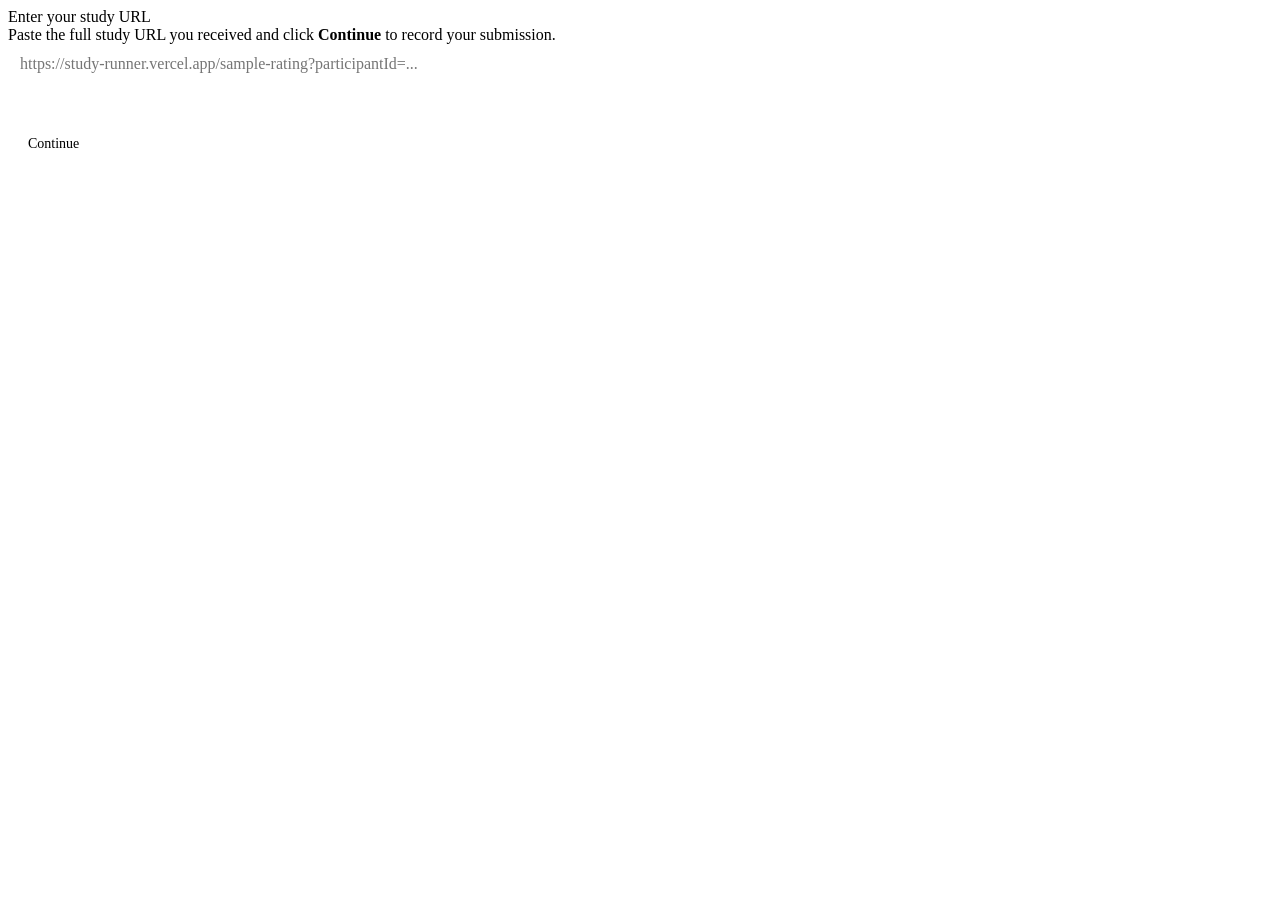
<file: index.html>
<!DOCTYPE html>
<html lang="en">
<head>
  <meta charset="UTF-8" />
  <meta name="viewport" content="width=device-width, initial-scale=1" />
  <title>Study Runner – Enter URL</title>
  <meta name="description" content="Paste your study URL to record your submission." />

  <!-- Exact same CSS as the original study-runner app -->
  <link rel="stylesheet" href="https://study-runner.vercel.app/_next/static/css/b8f00d98c96b8caa.css" data-precedence="next" />

  <!-- Preload the exact same Fellix fonts used by study-runner -->
  <link rel="preload" href="https://study-runner.vercel.app/_next/static/media/75b6334742445b89-s.p.woff2" as="font" crossorigin="" type="font/woff2" />
  <link rel="preload" href="https://study-runner.vercel.app/_next/static/media/8a6b3d49ef575236-s.p.woff2" as="font" crossorigin="" type="font/woff2" />
  <link rel="preload" href="https://study-runner.vercel.app/_next/static/media/fe237bab4483b496-s.p.woff2" as="font" crossorigin="" type="font/woff2" />
  <link rel="shortcut icon" href="https://study-runner.vercel.app/favicon-hume.ico" />
</head>
<body class="min-h-screen font-sans antialiased __variable_3c45cb">

  <main class="flex min-h-screen w-full flex-col items-center p-8">
    <div class="flex h-screen w-full max-w-[800px] flex-col items-start justify-start gap-4">

      <div class="text-2xl font-bold sm:text-3xl">Enter your study URL</div>

      <div class="break-all text-base sm:text-lg">
        Paste the full study URL you received and click <strong>Continue</strong> to record your submission.
      </div>

      <form id="url-form" style="width:100%;display:flex;flex-direction:column;gap:0.75rem;" novalidate>
        <input
          type="text"
          id="study-url"
          name="study-url"
          placeholder="https://study-runner.vercel.app/sample-rating?participantId=..."
          autocomplete="off"
          spellcheck="false"
          style="
            width: 100%;
            border: 1px solid hsl(var(--border));
            border-radius: var(--radius);
            background-color: hsl(var(--background));
            color: hsl(var(--foreground));
            font-family: inherit;
            font-size: 1rem;
            line-height: 1.5rem;
            padding: 0.5rem 0.75rem;
            outline: none;
            box-sizing: border-box;
          "
        />
        <div id="error-msg" style="color:hsl(var(--destructive));font-size:0.875rem;min-height:1.25rem;"></div>
        <button
          type="submit"
          id="submit-btn"
          style="
            align-self: flex-start;
            background-color: hsl(var(--primary));
            color: hsl(var(--primary-foreground));
            border: none;
            border-radius: var(--radius);
            font-family: inherit;
            font-size: 0.875rem;
            font-weight: 500;
            padding: 0.5rem 1.25rem;
            cursor: pointer;
            transition: opacity 0.15s;
          "
          onmouseover="this.style.opacity='0.85'"
          onmouseout="this.style.opacity='1'"
        >
          Continue
        </button>
      </form>

    </div>
  </main>

  <script>
    (function () {
      var form  = document.getElementById('url-form');
      var input = document.getElementById('study-url');
      var errEl = document.getElementById('error-msg');

      function extractParams(raw) {
        raw = (raw || '').trim();
        if (!raw) return null;
        var search = '';
        try { search = new URL(raw).search; }
        catch (_) { search = raw.indexOf('?') === -1 ? '?' + raw : raw; }
        var p = new URLSearchParams(search);
        return {
          participantId : p.get('participantId')  || '',
          studyId       : p.get('studyId')        || '',
          submissionId  : p.get('submissionId')   || '',
          TASK_TYPE     : p.get('TASK_TYPE')      || '',
          PAGE          : p.get('PAGE')           || '',
          PAGE_SIZE     : p.get('PAGE_SIZE')      || '',
          step          : p.get('step')           || '',
          MANUAL        : p.get('MANUAL')         || '',
          PREASSIGNED   : p.get('PREASSIGNED')    || '',
        };
      }

      form.addEventListener('submit', function (e) {
        e.preventDefault();
        errEl.textContent = '';
        var raw    = input.value.trim();
        if (!raw)  { errEl.textContent = 'Please paste your study URL.'; return; }
        var params = extractParams(raw);
        if (!params || !params.participantId) {
          errEl.textContent = 'Could not find a participantId in the URL. Please check and try again.';
          return;
        }
        var dest = new URL('thankyou.html', window.location.href);
        Object.keys(params).forEach(function (k) { if (params[k]) dest.searchParams.set(k, params[k]); });
        window.location.href = dest.toString();
      });
    })();
  </script>

</body>
</html>
</file>
